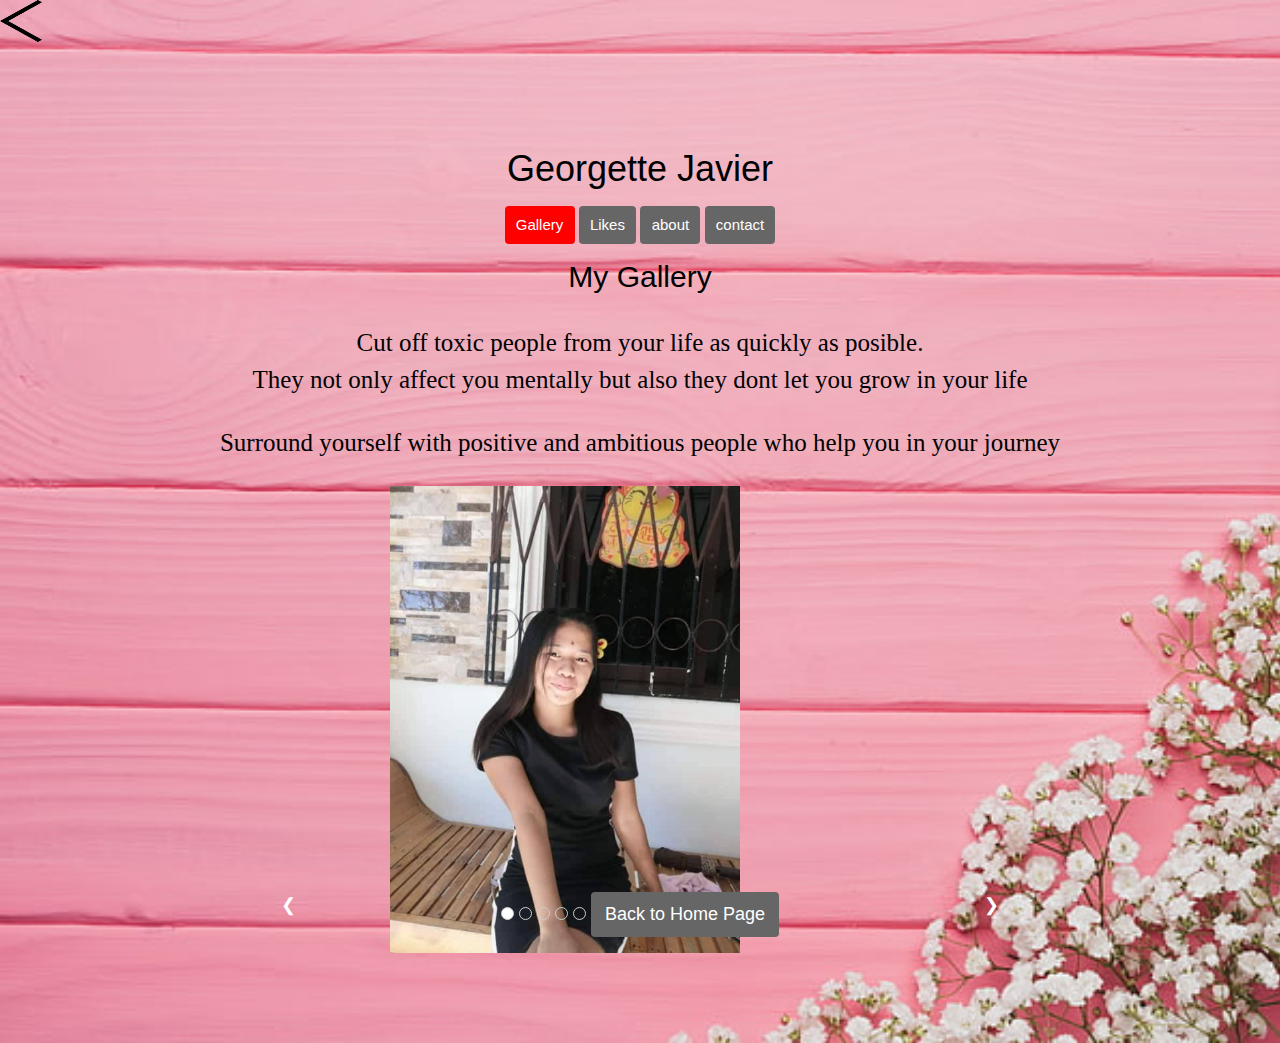
<file: index.html>
<!DOCTYPE html>
<html lang="en-ca">
<head>
	<meta charset="utf-8">
	<title>Georgette Javier</title>
	<link href="css/style.css" rel="stylesheet">
</head>
<body>
<div class="home">
        <a href="https://it3304group7.s3.ap-southeast-1.amazonaws.com/Group7/index.html">
	<img boarder="0" alt="Back" src="back.png" width="42" height="42"></a>
    </div>
<header>
	<h1> Georgette Javier</h1>
	<nav>
		<ul class="nav">
			<li><a class="current"href="index.html">Gallery</a></li>
			<li><a href="Likes/index.html">Likes</a></li>
			<li><a href="about.html">about</a></li>
			<li><a href="contact.html">contact</a></li>


<title>W3.CSS</title>
<meta name="viewport" content="width=device-width, initial-scale=1">
<link rel="stylesheet" href="https://www.w3schools.com/w3css/4/w3.css">
<style>
.mySlides {display:none}
.w3-left, .w3-right, .w3-badge {cursor:pointer}
.w3-badge {height:13px;width:13px;padding:0}
</style>
<body>

<div class="w3-container">
  <h2>My Gallery</h2>
  <p>Cut off toxic people from your life as quickly as posible.<br>
  They not only affect you mentally but also they dont let you grow in your life</p>
  <p> Surround yourself with positive and ambitious people who help you in your journey</p>
</div>

<div class="w3-content w3-display-container" style="max-width:500px">
  <img class="mySlides" src="images/background14.jpg" style="width:70%">
  <img class="mySlides" src="images/background8.jpg" style="width:90%">
  <img class="mySlides" src="images/background9.jpg" style="width:90%">
  <img class="mySlides" src="images/background11.jpg" style="width:50%">
  <img class="mySlides" src="images/background 12.jpg" style="width:70%">
  <div class="w3-center w3-container w3-section w3-large w3-text-white w3-display-bottommiddle" style="width:150%">
    <div class="w3-left w3-hover-text-khaki" onclick="plusDivs(-1)">&#10094;</div>
    <div class="w3-right w3-hover-text-khaki" onclick="plusDivs(1)">&#10095;</div>
    <span class="w3-badge demo w3-border w3-transparent w3-hover-white" onclick="currentDiv(1)"></span>
    <span class="w3-badge demo w3-border w3-transparent w3-hover-white" onclick="currentDiv(2)"></span>
    <span class="w3-badge demo w3-border w3-transparent w3-hover-white" onclick="currentDiv(3)"></span>
    <span class="w3-badge demo w3-border w3-transparent w3-hover-white" onclick="currentDiv(4)"></span>
    <span class="w3-badge demo w3-border w3-transparent w3-hover-white" onclick="currentDiv(5)"></span>
  <a href="Index.html">Back to Home Page</a>
	</div>
</div>

<script>
var slideIndex = 1;
showDivs(slideIndex);

function plusDivs(n) {
  showDivs(slideIndex += n);
}

function currentDiv(n) {
  showDivs(slideIndex = n);
}

function showDivs(n) {
  var i;
  var x = document.getElementsByClassName("mySlides");
  var dots = document.getElementsByClassName("demo");
  if (n > x.length) {slideIndex = 1}
  if (n < 1) {slideIndex = x.length}
  for (i = 0; i < x.length; i++) {
    x[i].style.display = "none";  
  }
  for (i = 0; i < dots.length; i++) {
    dots[i].className = dots[i].className.replace(" w3-white", "");
  }
  x[slideIndex-1].style.display = "block";  
  dots[slideIndex-1].className += " w3-white";
}
</script>

		
  		
			
		</ul>
	</nav>
</header>
</body>
</html>
</file>
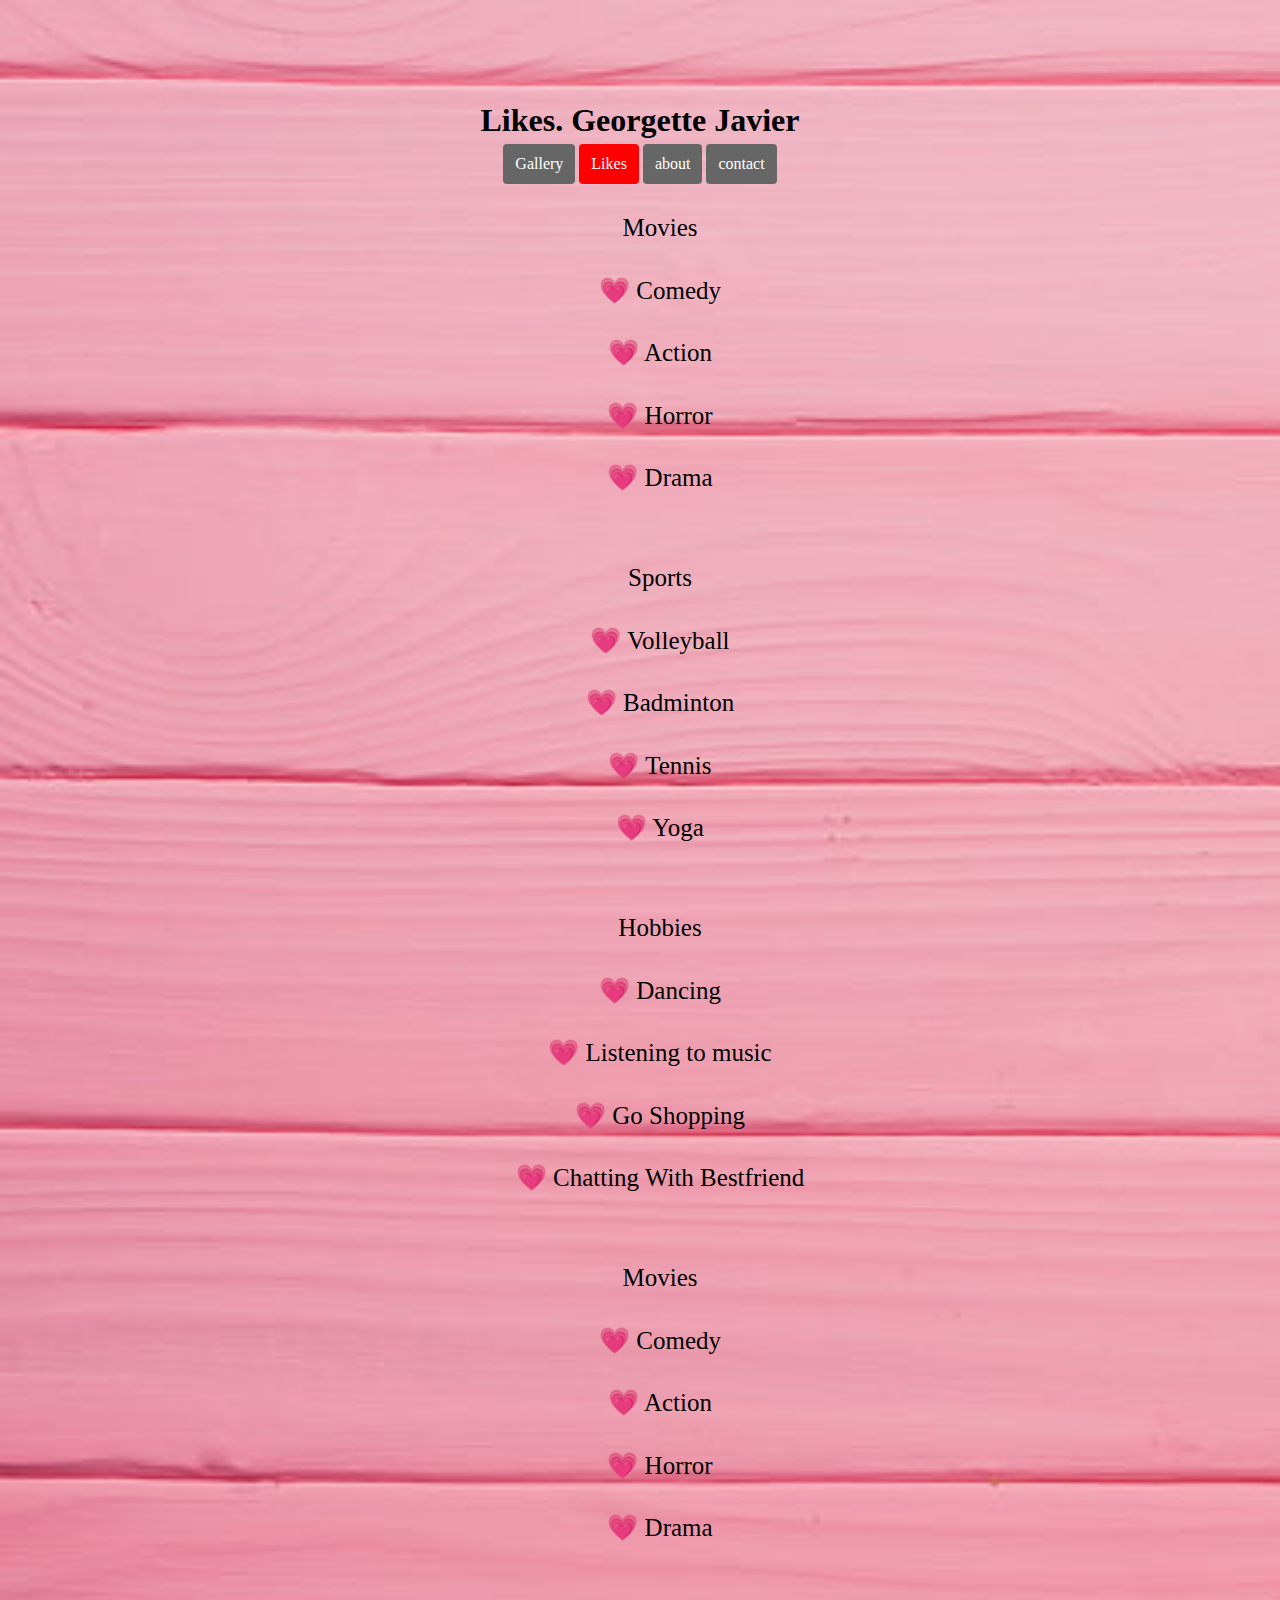
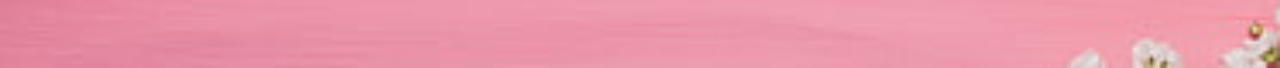
<file: Likes/index.html>
<!DOCTYPE html>
<html lang="en-ca">
<head>
	<meta charset="utf-8">
	<title>Products Georgette Javier</title>
	<link href="../css/style.css" rel="stylesheet">
</head>
<body>

<header>
	<h1> Likes.  Georgette Javier</h1>
	<nav>
		<ul class="nav">
			<li><a href="../index.html">Gallery</a></li>
			<li><a class="current" href="index.html">Likes</a></li>
			<li><a href="../about.html">about</a></li>
			<li><a href="../contact.html">contact</a></li>
	
<ul>
<p>Movies</p>     
<p>&#128151; Comedy<br>
 <p>&#128151; Action<br>
 <p>&#128151; Horror<br>
 <p>&#128151; Drama<br>
 <br>
<p>Sports</p>     
<p>&#128151; Volleyball<br>
 <p>&#128151; Badminton<br>
 <p>&#128151; Tennis<br>
 <p>&#128151; Yoga<br>			
<br>
<p>Hobbies</p>     
<p>&#128151; Dancing<br>
 <p>&#128151; Listening to music<br>
 <p>&#128151; Go Shopping<br>
 <p>&#128151; Chatting With Bestfriend<br>	
 <br>
<p>Movies</p>     
<p>&#128151; Comedy<br>
 <p>&#128151; Action<br>
 <p>&#128151; Horror<br>
 <p>&#128151; Drama<br>				

		</ul>
	</nav>
</header>


</body>
</html>
</file>
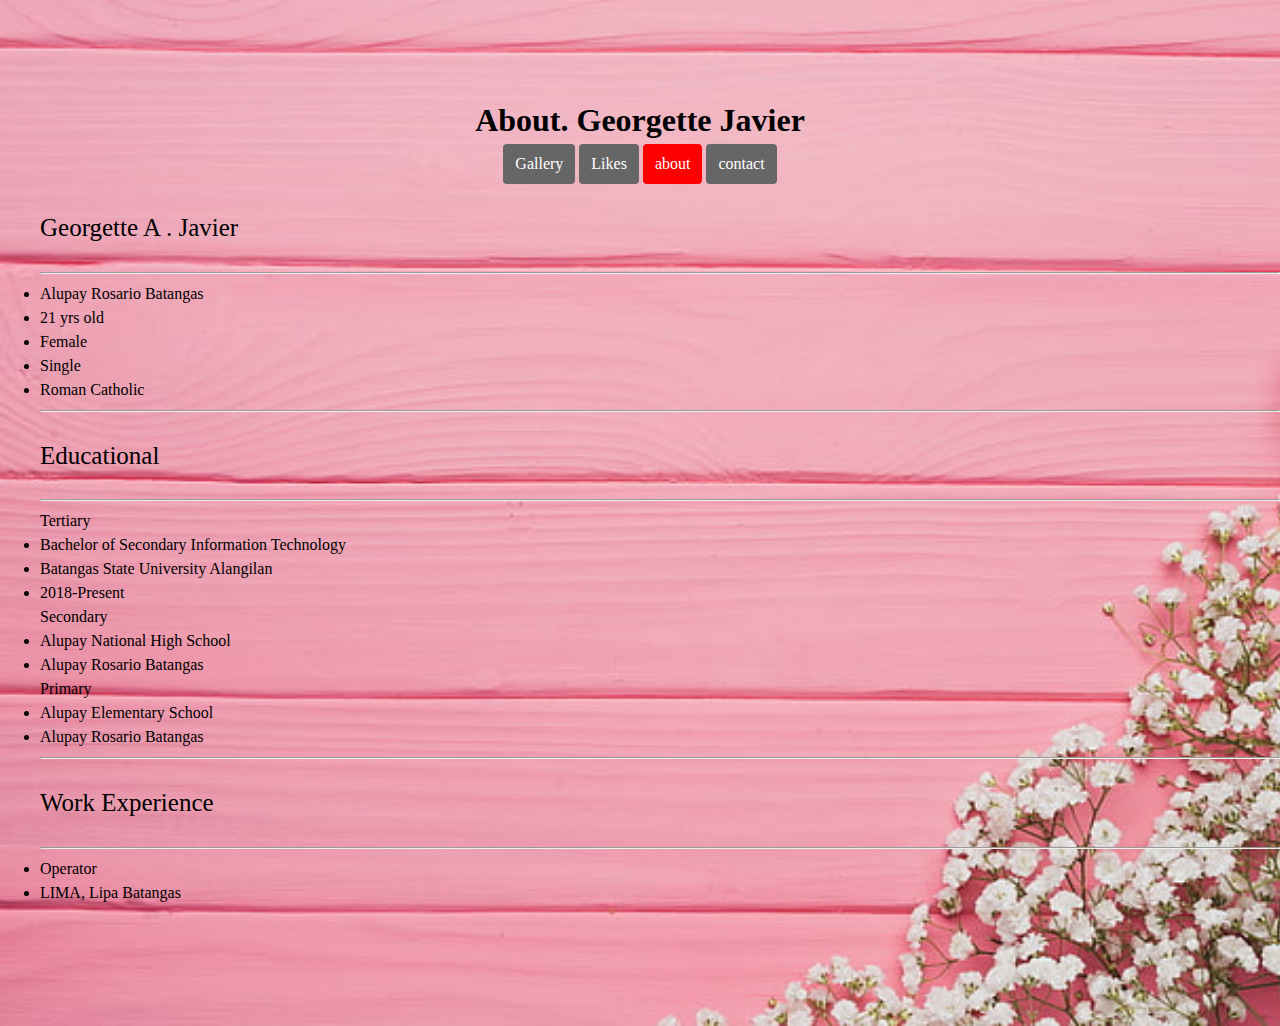
<file: about.html>
<!DOCTYPE html>
<html lang="en-ca">
<head>
	<meta charset="utf-8">
	<title>About Georgette Javier</title>
	<link href="css/style.css" rel="stylesheet">
</head>
<body>

<header>
	<h1> About. Georgette Javier</h1>
	<nav>
		<ul class="nav">
			<li><a href="index.html">Gallery</a></li>
			<li><a href="Likes">Likes</a></li>
			<li><a class="current"href="about.html">about</a></li>
			<li><a href="contact.html">contact</a></li>
		</ul>
			<ul>
		
    

			<p>Georgette A . Javier</p>
			<hr class="solid">
			<li>Alupay Rosario Batangas</li>
			<li>21 yrs old</li>
			<li>Female</li>
			<li>Single</li>
			<li>Roman Catholic</li>
			<hr class="solid">
			<p>Educational</p>
			<hr class="solid">
			Tertiary
			<li>Bachelor of Secondary Information Technology</li>
			<li>Batangas State University Alangilan</li>
			<li>2018-Present</li>
			Secondary
			<li>Alupay National High School</li>
			<li>Alupay Rosario Batangas</li>
			Primary
			<li> Alupay Elementary School</li>
			<li>Alupay Rosario Batangas</li>
			<hr class="solid">
			<p>Work Experience</p>
			<hr class="solid">
			<li> Operator</li>
			<li>LIMA, Lipa Batangas</li>
			
				
			</ul>

			</p>
		</ul>
	</nav>
</header>
</body>
</html>
</file>
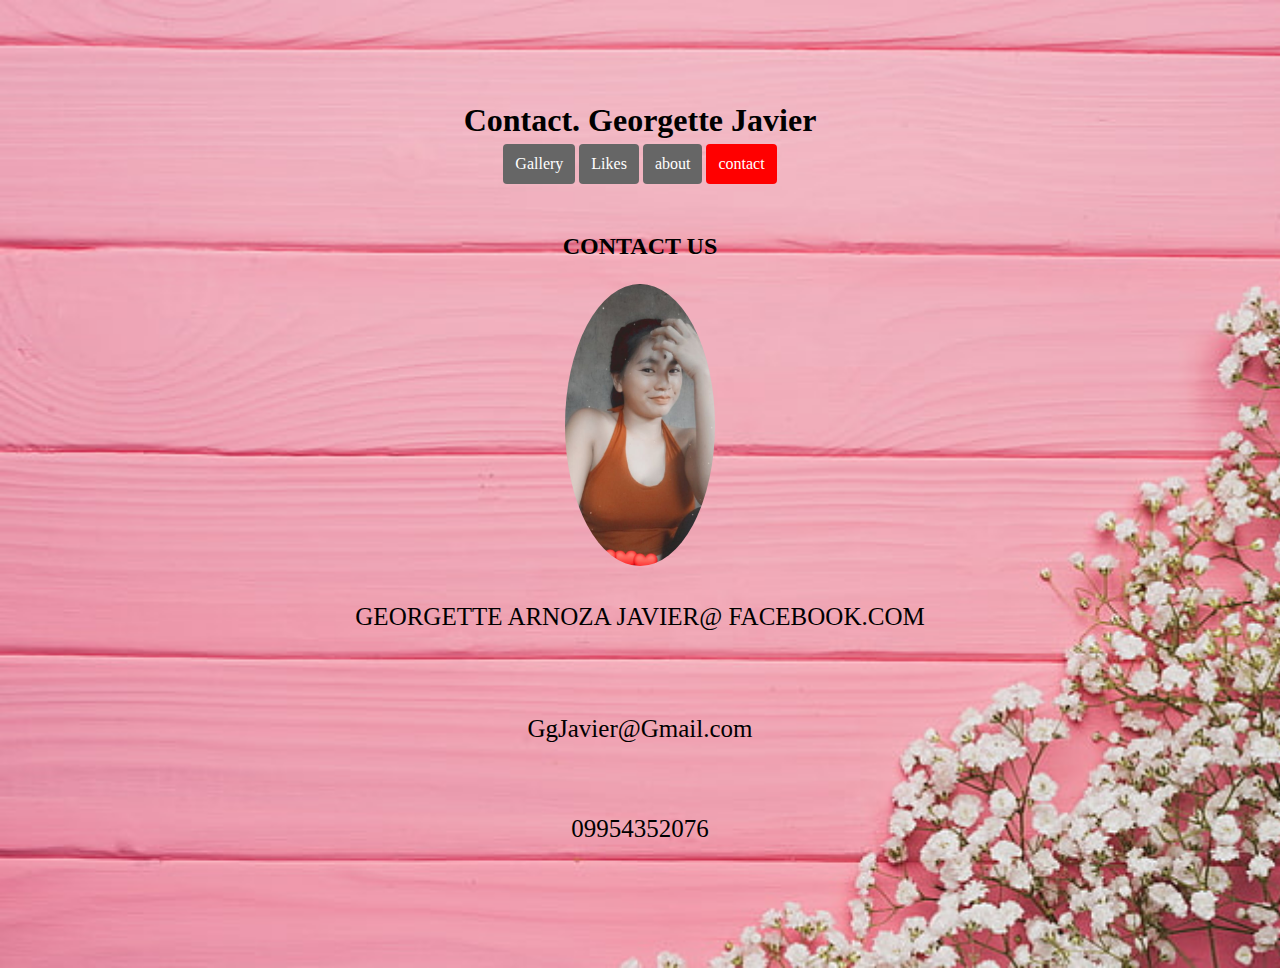
<file: contact.html>
<!DOCTYPE html>
<html lang="en-ca">
<head>
	<meta charset="utf-8">
	<title>Contact Georgette Javier</title>
	<link href="css/style.css" rel="stylesheet">
</head>
<body>

<header>
	<h1> Contact. Georgette Javier</h1>
	<nav>
		<ul class="nav">
			<li><a href="index.html">Gallery</a></li>
			<li><a href="Likes">Likes</a></li>
			<li><a href="about.html">about</a></li>
			<li><a class="current"href="contact.html">contact</a></li>

			<br>
			<br>

			<meta name="viewport" content="width=device-width, initial-scale=1">
<style>
img {
  border-radius: 50%;
}
</style>
</head>
<body>

<h2>CONTACT US</h2>

<img src="images/background13.jpg" alt="Avatar" style="width:150px">


<P>GEORGETTE ARNOZA JAVIER@ FACEBOOK.COM</P>
<br>

<P>GgJavier@Gmail.com
<br>
<br>
<p>09954352076</p>


		</ul>
	</nav>
</header>
</body>
</html>
</file>
<file: css/style.css>
html{
	font:normal 100%/1.5 Georgia,serif;
}

p {
  font-family: optima;
  font-size: 25px;
}
body{

	background-image: url(../images/background5.jpg);
	background-repeat: no-repeat;
	background-size:cover;
	position: relative;
	overflow-y: auto;
	margin: 0;

}

header{
	background-color:none;
	padding: 6em 0;
}

h1{
	margin:0;
	text-align: center;

}
.nav{
	margin:0;
	padding: 0; 
	list-style-type: none;
	text-align: center;
	
}
.nav li{
	display:inline-block;
}
.nav a{
	color: #fff;
	display:inline-block;
	padding: 0.5em 0.75em;
	background-color: #666;
	border-radius: 4px;
	text-decoration: none;
}
.nav a:hover{
	background-color: #000;
}
.nav .current{
	background-color:red;
}
</file>
